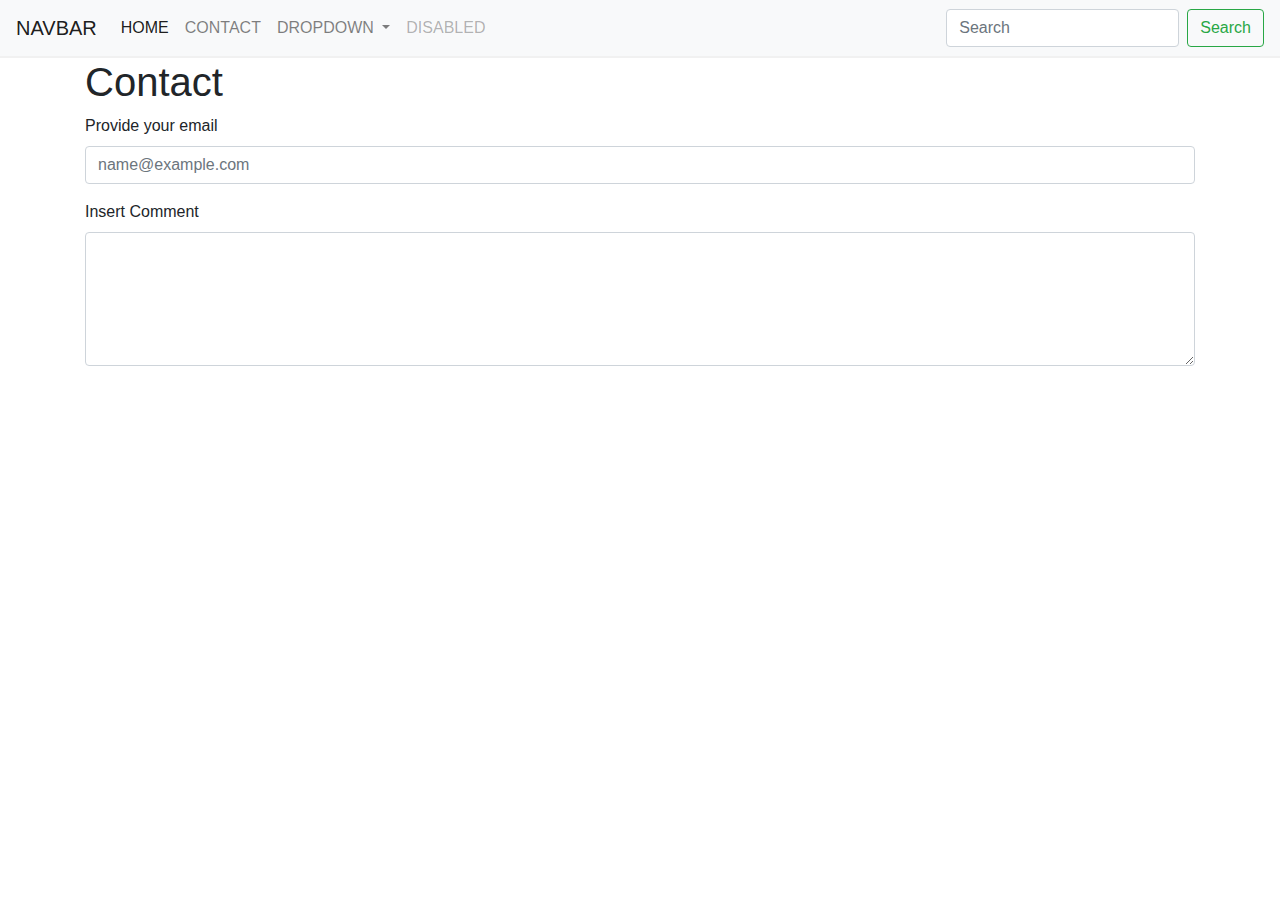
<file: contact.html>
<!DOCTYPE html>
<html lang="en">
<head>
    <meta charset="UTF-8">
    <meta name="viewport" content="width=device-width, initial-scale=1.0">
    <title>Contact Page</title>
    <link rel="stylesheet" href="https://maxcdn.bootstrapcdn.com/bootstrap/4.0.0/css/bootstrap.min.css" integrity="sha384-Gn5384xqQ1aoWXA+058RXPxPg6fy4IWvTNh0E263XmFcJlSAwiGgFAW/dAiS6JXm" crossorigin="anonymous">
    <link rel="stylesheet" href="photos.css">

</head>
<body>
        <nav class=" navbar navbar-expand-lg navbar-light bg-light ">
            <a class="navbar-brand" href="#">Navbar</a>
            <button class="navbar-toggler" type="button" data-toggle="collapse" data-target="#navbarSupportedContent" aria-controls="navbarSupportedContent" aria-expanded="false" aria-label="Toggle navigation">
              <span class="navbar-toggler-icon"></span>
            </button>

            <div class="collapse navbar-collapse" id="navbarSupportedContent">
              <ul class="navbar-nav mr-auto">
                <li class="nav-item active">
                  <a class="nav-link" href="#">Home <span class="sr-only">(current)</span></a>
                </li>
                <li class="nav-item">
                  <a class="nav-link" href="contact.html">Contact</a>
                </li>
                <li class="nav-item dropdown">
                  <a class="nav-link dropdown-toggle" href="#" id="navbarDropdown" role="button" data-toggle="dropdown" aria-haspopup="true" aria-expanded="false">
                    Dropdown
                  </a>
                  <div class="dropdown-menu" aria-labelledby="navbarDropdown">
                    <a class="dropdown-item" href="#">Action</a>
                    <a class="dropdown-item" href="#">Another action</a>
                    <div class="dropdown-divider"></div>
                    <a class="dropdown-item" href="#">Something else here</a>
                  </div>
                </li>
                <li class="nav-item">
                  <a class="nav-link disabled" href="#">Disabled</a>
                </li>
              </ul>
              <form class="form-inline my-2 my-lg-0">
                <input class="form-control mr-sm-2" type="search" placeholder="Search" aria-label="Search">
                <button class="btn btn-outline-success my-2 my-sm-0" type="submit">Search</button>
              </form>
            </div>
          </nav>


        </div>

    <div class="container">

        <h1>Contact</h1>


        <form>
            <div class="form-group">
              <label for="exampleFormControlInput1">Provide your email</label>
              <input type="email" class="form-control" id="exampleFormControlInput1" placeholder="name@example.com">
            </div>
            
            <div class="form-group">
              <label for="exampleFormControlTextarea1">Insert Comment</label>
              <textarea class="form-control" id="exampleFormControlTextarea1" rows="5"></textarea>
            </div>
          </form>
    </div>

</body>
</html>
</file>
<file: photos.css>
img{
    width: 30%;
    margin: calc(10%/6);
}
nav{
    text-transform: uppercase;
    border-bottom: 2px solid #f1f1f1;
    padding: 20px 0;
    font-family: 'Raleway', sans-serif;
    font-size: 1em;
}
h1{
    justify-content: space-evenly;
    align-items: center;
}
</file>
